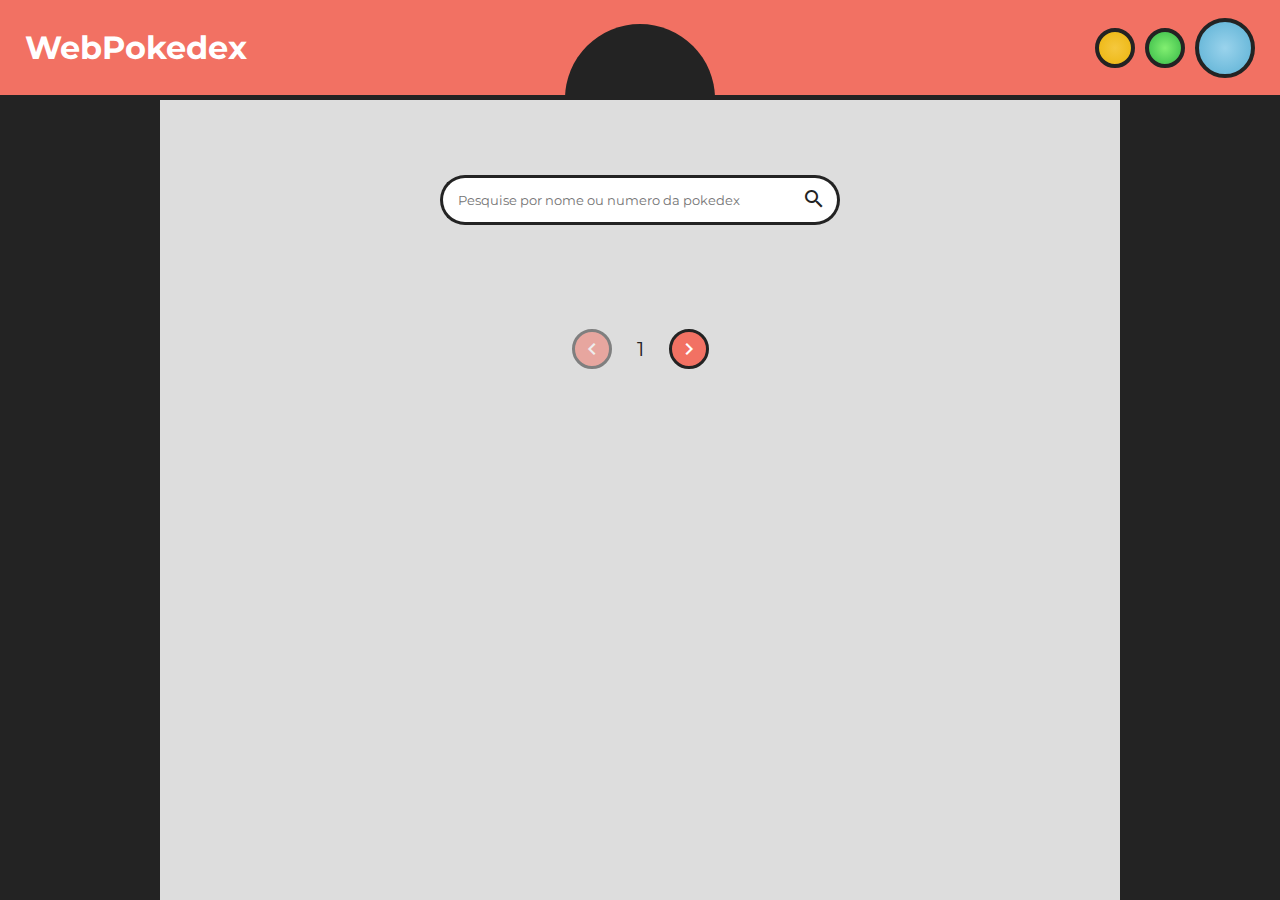
<file: index.html>
<!DOCTYPE html>
<html lang="en">
	<head>
		<meta charset="UTF-8" />
		<meta http-equiv="X-UA-Compatible" content="IE=edge" />
		<meta name="viewport" content="width=device-width, initial-scale=1.0" />
		<title>WebPokedex</title>

		<!-- Google Material Icons -->
		<link rel="stylesheet" href="https://fonts.googleapis.com/icon?family=Material+Icons" />

		<!-- Loading CSS -->
		<link rel="stylesheet" href="./styles/global.css" />
		<link rel="stylesheet" href="./styles/components/header.css" />
		<link rel="stylesheet" href="./styles/components/searchbar.css" />
		<link rel="stylesheet" href="./styles/components/card.css" />
		<link rel="stylesheet" href="./styles/components/nav.css" />
		<link rel="stylesheet" href="./styles/components/type-tag.css" />
		<!-- animations -->
		<link rel="stylesheet" href="./styles/animations.css" />

		<!-- Loading JS -->
		<script src="./js/pokemonList.js" type="module" defer></script>
		<script src="./js/nav.js" type="module" defer></script>
		<script src="./js/getUrlParams.js" type="module" defer></script>
		<script src="./js/searchbar.js" type="module" defer></script>
	</head>
	<body>
		<header>
			<h1><a href="./index.html">WebPokedex</a></h1>

			<div class="lights-container desktop-only">
				<div id="yellow-light" class="desktop-only"></div>
				<div id="green-light" class="desktop-only"></div>
				<div id="blue-light" class="desktop-only"></div>
			</div>
		</header>

		<main>
			<form class="search-form column-flex-container" id="search-form">
				<div class="row-flex-container">
					<input
						type="text"
						id="searchbar"
						placeholder="Pesquise por nome ou numero da pokedex"
						list="pokemon-datalist"
						autocomplete="false"
					/>
					<datalist id="pokemon-datalist"> </datalist>
					<button id="search-btn">
						<span class="material-icons"> search </span>
					</button>
				</div>

				<span class="error-msg" id="searchbar-error-msg"></span>
			</form>

			<div class="card-container" id="pokemon-card-container"></div>

			<nav class="fade-in">
				<a id="prev-page-btn" class="disabled"><span class="material-icons">navigate_before</span></a>
				<span id="page-index">1</span>
				<a id="next-page-btn"><span class="material-icons">navigate_next</span></a>
			</nav>
		</main>
	</body>
</html>
</file>
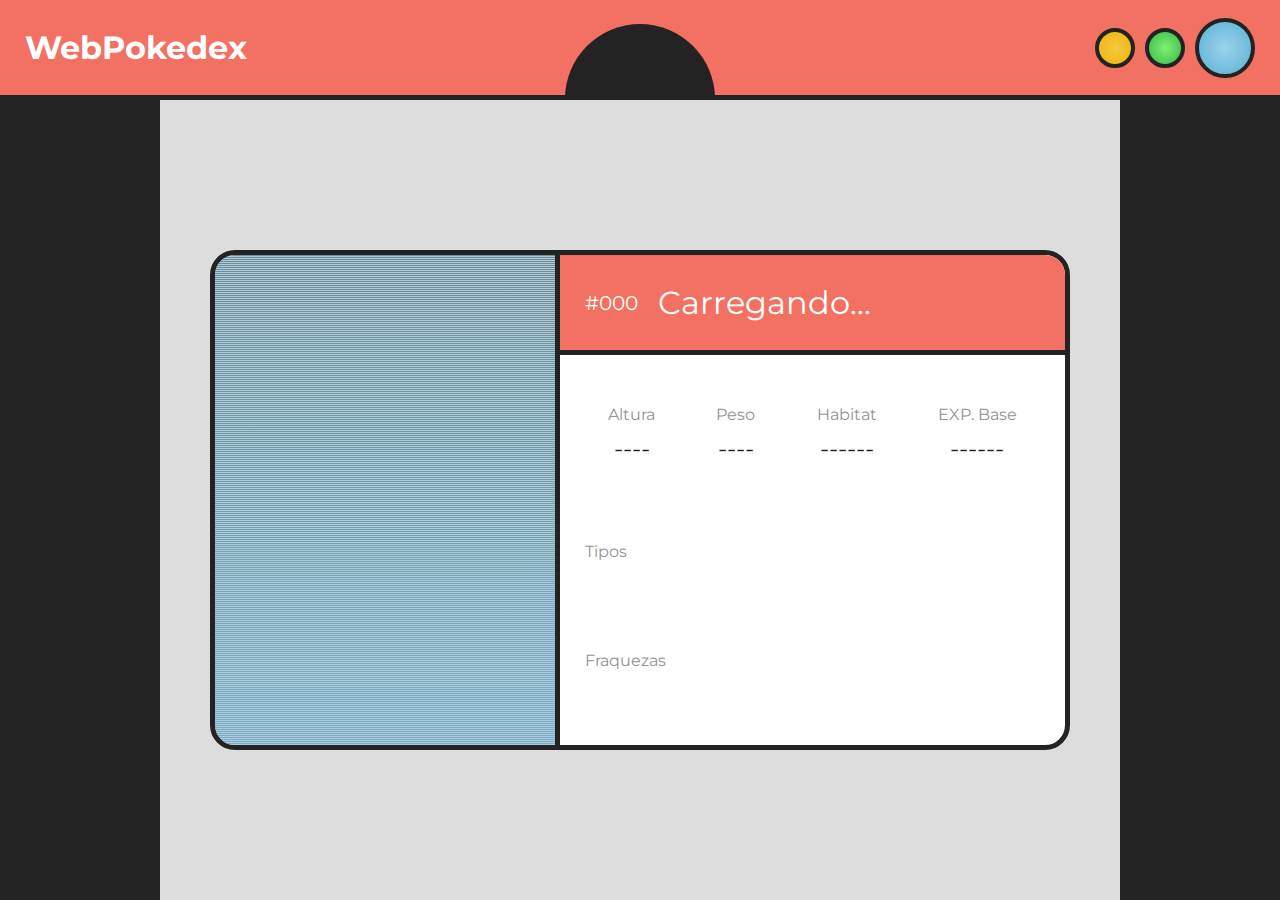
<file: pokemon.html>
<!DOCTYPE html>
<html lang="en">
	<head>
		<meta charset="UTF-8" />
		<meta http-equiv="X-UA-Compatible" content="IE=edge" />
		<meta name="viewport" content="width=device-width, initial-scale=1.0" />
		<title>Pokemon</title>

		<!-- Google Material Icons -->
		<link rel="stylesheet" href="https://fonts.googleapis.com/icon?family=Material+Icons" />

		<!-- Loading CSS -->
		<link rel="stylesheet" href="./styles/global.css" />
		<link rel="stylesheet" href="./styles/components/header.css" />
		<link rel="stylesheet" href="./styles/components/type-tag.css" />
		<link rel="stylesheet" href="./styles/pokemon.css" />
		<!-- animations -->
		<link rel="stylesheet" href="./styles/animations.css" />

		<!-- Loading JS -->
		<script src="./js/pokemonDetails.js" defer type="module"></script>
	</head>
	<body>
		<header>
			<h1><a href="./index.html">WebPokedex</a></h1>

			<div class="lights-container desktop-only">
				<div id="yellow-light" class="desktop-only"></div>
				<div id="green-light" class="desktop-only"></div>
				<div id="blue-light" class="desktop-only"></div>
			</div>
		</header>

		<main>
			<div class="pokemon-details fade-up">
				<div class="img-container"><img id="pokemon-img" /></div>
				<div class="content">
					<header>
						<span id="pokemon-id">#000</span>
						<span id="pokemon-name">Carregando...</span>
					</header>

					<div class="column-flex-container pokemon-desc">
						<div class="stats-container">
							<div class="stat">
								<span class="stat-name">Altura</span>
								<span class="stat-value" id="stat-height">----</span>
							</div>
							<div class="stat">
								<span class="stat-name">Peso</span>
								<span class="stat-value" id="stat-weight">----</span>
							</div>
							<div class="stat">
								<span class="stat-name">Habitat</span>
								<span class="stat-value" id="stat-habitat">------</span>
							</div>
							<div class="stat">
								<span class="stat-name">EXP. Base</span>
								<span class="stat-value" id="stat-base-exp">------</span>
							</div>
						</div>

						<div class="column-flex-container info-container">
							<span class="title">Tipos</span>

							<div class="row-flex-container" id="types-container">
								<!-- <span class="type-tag type-tag-fire">fire</span> -->
							</div>
						</div>

						<div class="column-flex-container info-container">
							<span class="title">Fraquezas</span>
							<div class="row-flex-container" id="weakness-container">
								<!-- <span class="type-tag type-tag-water">water</span> -->
							</div>
						</div>
					</div>
				</div>
			</div>
		</main>
	</body>
</html>
</file>
<file: styles/global.css>
@import url("https://fonts.googleapis.com/css2?family=Montserrat:wght@400;700&display=swap");

* {
    padding: 0;
    margin: 0;
    box-sizing: border-box;
    font-family: "Montserrat", sans-serif;
    color: var(--black);
}

:root {
    --red: #f27163;
    --blue: #9ad3ec;
    --green: #82ef71;
    --yellow: #f5c83e;
    --black: #232323;
    --gray: #929292;
}

body {
    background-color: var(--black);

    min-height: 100vh;

    display: flex;
    flex-direction: column;
    align-items: center;
}

main {
    width: 75%;
    flex-grow: 2;

    padding: 25px 50px;

    background-color: #ddd;
}

.column-flex-container {
    display: flex;
    flex-direction: column;
}

.row-flex-container {
    display: flex;
    flex-direction: row;
}

@media (max-width: 720px) {
    main {
        width: 100%;

        padding: 10px 20px;
    }

    .desktop-only {
        display: none;
    }
}
</file>
<file: styles/components/header.css>
header {
	position: relative;

	width: 100%;
	height: 100px;
	padding: 0px 25px;

	background-color: var(--red);

	color: white;

	border-style: solid;
	border-color: var(--black);
	border-width: 0px;
	border-bottom-width: 5px;

	display: flex;
	justify-content: space-between;
	align-items: center;
	justify-self: start;

	overflow: hidden;
}

/* Header Lights */

header .lights-container {
	display: flex;
	justify-content: center;
	align-items: center;
	gap: 10px;
}

header #green-light,
header #yellow-light,
header #blue-light {
	width: 40px;
	height: 40px;

	border-style: solid;
	border-radius: 50%;
	border-color: var(--black);
	border-width: 4px;
}

header #green-light {
	background-image: radial-gradient(var(--green), #36b947);

	animation: green-light-glow 1s ease-in-out;
	animation-delay: 0.25s;
	animation-iteration-count: infinite;
}

@keyframes green-light-glow {
	0%,
	100% {
		box-shadow: 0px 0px 8px #74ff87e3;
		filter: brightness(1);
	}
	50% {
		box-shadow: 0px 0px 20px #a2ffae;
		filter: brightness(1.1);
	}
}

header #yellow-light {
	background-image: radial-gradient(var(--yellow), #ecb50d);

	animation: yellow-light-glow 1s ease-in-out;
	animation-delay: 0.5s;
	animation-iteration-count: infinite;
}

@keyframes yellow-light-glow {
	0%,
	100% {
		box-shadow: 0px 0px 8px #f0c546e8;
		filter: brightness(1);
	}
	50% {
		box-shadow: 0px 0px 20px #ffdf80;
		filter: brightness(1.1);
	}
}

header #blue-light {
	width: 60px;
	height: 60px;

	background-image: radial-gradient(var(--blue), #5ab0d4);

	animation: blue-light-glow 1s ease-in-out;
	animation-iteration-count: infinite;
}

@keyframes blue-light-glow {
	0%,
	100% {
		box-shadow: 0px 0px 8px #6ec3e7e5;
		filter: brightness(1);
	}
	50% {
		box-shadow: 0px 0px 20px #99daf7;
		filter: brightness(1.1);
	}
}

/* Header Circle Detail */
header::before {
	width: 150px;
	height: 150px;

	position: absolute;
	left: 50%;
	top: 25%;
	transform: translateX(-50%);

	background-color: var(--black);

	border-radius: 50%;

	content: "";
}

header h1,
header h1 a {
	color: #fff;
	font-size: 2rem;
	text-decoration: none;
}

@media (max-width: 720px) {
	header {
		justify-content: center;
	}

	header::before {
		display: none;
	}
}
</file>
<file: styles/components/searchbar.css>
.search-form {
	width: 100%;
	margin: 50px 0;

	display: flex;
	justify-content: center;
	align-items: center;
}

.search-form input {
	width: 350px;
	height: 50px;
	padding-left: 15px;

	border-style: solid;
	border-width: 3px;
	border-color: var(--black);
	border-right-width: 0;
	border-radius: 25px 0 0 25px;
	outline: none;
}

.search-form button {
	width: 50px;
	height: 50px;
	background-color: #fff;

	border-style: solid;
	border-width: 3px;
	border-color: var(--black);
	border-left-width: 0;
	border-radius: 0 25px 25px 0;

	cursor: pointer;

	transition: background 0.25s ease-out;
}

.search-form button:hover {
	background-color: var(--red);
}

.search-form button:hover span {
	color: #fff;
}

.search-form > .error-msg {
	color: var(--red);
	font-weight: bold;
	margin-top: 0.25rem;
}
</file>
<file: styles/components/card.css>
.card-container {
	width: 100%;
	margin-bottom: 50px;

	display: flex;
	justify-content: center;
	flex-wrap: wrap;

	gap: 50px;

	width: 100%;
}

.card-link {
	text-decoration: none;
}

.card {
	width: 400px;
	height: 150px;

	background-color: #fff;

	border-style: solid;
	border-width: 5px;
	border-color: var(--black);
	border-radius: 25px;

	display: flex;

	overflow: hidden;

	box-shadow: 8px 10px 16px #0005;

	opacity: 0;
}

.card .card-detail {
	position: relative;
	width: 50px;
	height: 100%;

	background-color: var(--red);
	overflow: hidden;
}

.card .card-detail::after {
	content: "";

	position: absolute;
	left: 0px;
	top: 50%;
	transform: translate(+30%, -50%);

	background-color: var(--black);
	width: 64px;
	height: 64px;

	border-radius: 50%;
}

.card .card-content {
	flex-grow: 1;
	height: 100%;
	padding: 10px;

	border-style: solid;
	border-width: 0px;
	border-left-width: 2px;
	border-right-width: 2px;
	border-color: var(--black);

	display: flex;
	flex-direction: column;
}

.card .card-content #pokemon-id {
	font-size: 0.9rem;
	color: var(--gray);
}

.card .card-content #pokemon-name {
	font-size: 1.25rem;
	text-decoration: none;
}

.card .card-img-container {
	width: 100px;
	height: 100%;
	background: linear-gradient(#9ad3ecaa, #9ad3ec88),
		repeating-linear-gradient(0, transparent, transparent 2px, black 3px, black 3px);

	display: flex;
	justify-content: center;
	align-items: center;
}

.card .card-img-container > img {
	max-width: 100%;
}
</file>
<file: styles/components/nav.css>
nav {
	width: 100%;
	margin-top: 20px;

	display: flex;
	gap: 25px;
	align-items: center;
	justify-content: center;
}

nav > a {
	width: 40px;
	height: 40px;

	display: flex;
	justify-content: center;
	align-items: center;

	border-style: solid;
	border-radius: 50%;
	border-color: var(--black);

	background-color: var(--red);

	cursor: pointer;

	text-decoration: none;
}

nav > a > span {
	color: #fff;
}

nav > a.disabled {
	opacity: 0.5;
}

nav > #page-index {
	font-size: 1.25rem;
}
</file>
<file: styles/components/type-tag.css>
.type-tag-container {
    max-width: 200px;
    height: 100%;

    display: flex;
    flex-wrap: wrap;
    align-items: flex-end;
}

.type-tag {
    width: 75px;
    height: 30px;
    margin: 0px 10px;

    color: #fff;

    display: flex;
    justify-content: center;
    align-items: center;

    border-style: solid;
    border-radius: 10px;
    border-width: 2px;
    border-color: var(--black);
}

.type-tag-normal {
    background-color: #a8a77a;
}

.type-tag-fighting {
    background-color: #c22e28;
}

.type-tag-flying {
    background-color: #a98ff3;
}

.type-tag-poison {
    background-color: #a33ea1;
}

.type-tag-ground {
    background-color: #e2bf65;
}

.type-tag-rock {
    background-color: #b6a136;
}

.type-tag-bug {
    background-color: #a6b91a;
}

.type-tag-ghost {
    background-color: #735797;
}

.type-tag-steel {
    background-color: #b7b7ce;
}

.type-tag-fire {
    background-color: #ee8130;
}

.type-tag-water {
    background-color: #6390f0;
}

.type-tag-grass {
    background-color: #7ac74c;
}

.type-tag-electric {
    background-color: #f7d02c;
}

.type-tag-psychic {
    background-color: #f95587;
}

.type-tag-ice {
    background-color: #96d9d6;
}

.type-tag-dragon {
    background-color: #6f35fc;
}

.type-tag-dark {
    background-color: #705746;
}

.type-tag-fairy {
    background-color: #d685ad;
}

.type-tag-shadow {
    background-color: var(--black);
}

.type-tag-unknown {
    background-color: var(--black);
}
</file>
<file: styles/animations.css>
@keyframes fade-up {
	0% {
		transform: translateY(+25%);
		opacity: 0%;
	}
	100% {
		opacity: 100%;
		transform: translateY(0);
	}
}

.fade-up {
	animation: fade-up 0.75s ease-out 0s 1;
	animation-fill-mode: forwards;
}
</file>
<file: styles/pokemon.css>
main {
	display: flex;
	flex-direction: column;
	align-items: center;
	justify-content: center;
}

.pokemon-details {
	max-width: 900px;
	width: 100%;
	height: 500px;

	background-color: #fff;

	border-style: solid;
	border-width: 5px;
	border-color: var(--black);
	border-radius: 25px;

	display: flex;

	overflow: hidden;
}

.pokemon-details .content {
	flex-grow: 1;
	height: 100%;

	border-left: 5px solid var(--black);

	position: relative;
}

.pokemon-details .content .pokemon-desc {
	width: 100%;
	height: 100%;

	display: flex;
	flex-direction: column;
	justify-content: space-around;

	padding-top: 110px;

	padding: 110px 25px 25px 25px;
}

/*=================================*\
            Image Styling
\*=================================*/
.pokemon-details > .img-container {
	width: 40%;

	background: linear-gradient(#9ad3ec88, #9ad3ecbb), repeating-linear-gradient(transparent 1px, black 3px, black 3px);

	display: flex;
	justify-content: center;
	align-items: center;
}

.pokemon-details > .img-container > img {
	max-width: 75%;
}

/*=================================*\
            header Styling
\*=================================*/

.pokemon-details .content header::before {
	display: none;
}

.pokemon-details .content header {
	justify-content: flex-start;
	position: absolute;
}

.pokemon-details .content header #pokemon-id {
	font-size: 1.25rem;
	color: #fff;

	margin-right: 20px;
}

.pokemon-details .content header #pokemon-name {
	font-size: 2rem;
	color: #fff;
}

/*=================================*\
            stats Styling
\*=================================*/

.pokemon-details .content .stats-container {
	width: 100%;
	display: flex;
	justify-content: space-around;
	flex-wrap: wrap;
	gap: 15px;
}

.pokemon-details .content .stats-container .stat {
	display: flex;
	flex-direction: column;
	justify-content: center;
	align-items: center;
	gap: 10px;
}

.pokemon-details .content .stats-container .stat-name {
	color: var(--gray);
}

.pokemon-details .content .stats-container .stat-value {
	font-size: 1.5rem;
	color: var(--black);
}

/*=================================*\
                Tags
\*=================================*/

.pokemon-details .content .info-container > span.title {
	color: var(--gray);
	margin-bottom: 10px;
}

.pokemon-details .content .info-container .type-tag:nth-child(1) {
	margin-left: 0px;
}

/* Laptops */
@media (max-width: 992px) {
	.stat-name {
		font-size: 0.75rem;
	}
	.stat-value {
		font-size: 1.25rem !important;
	}
}

/* medium devices*/
@media (max-width: 768px) {
	.pokemon-details {
		flex-direction: column;
		min-height: 600px;
	}

	.pokemon-details .img-container {
		width: 100%;
		max-height: 400px;
	}

	.pokemon-details .img-container img {
		width: auto;
		max-height: 200px;
	}

	.pokemon-details .content {
		border: none;
		height: 100%;
		border-top: 5px solid var(--black);
	}
}
</file>
